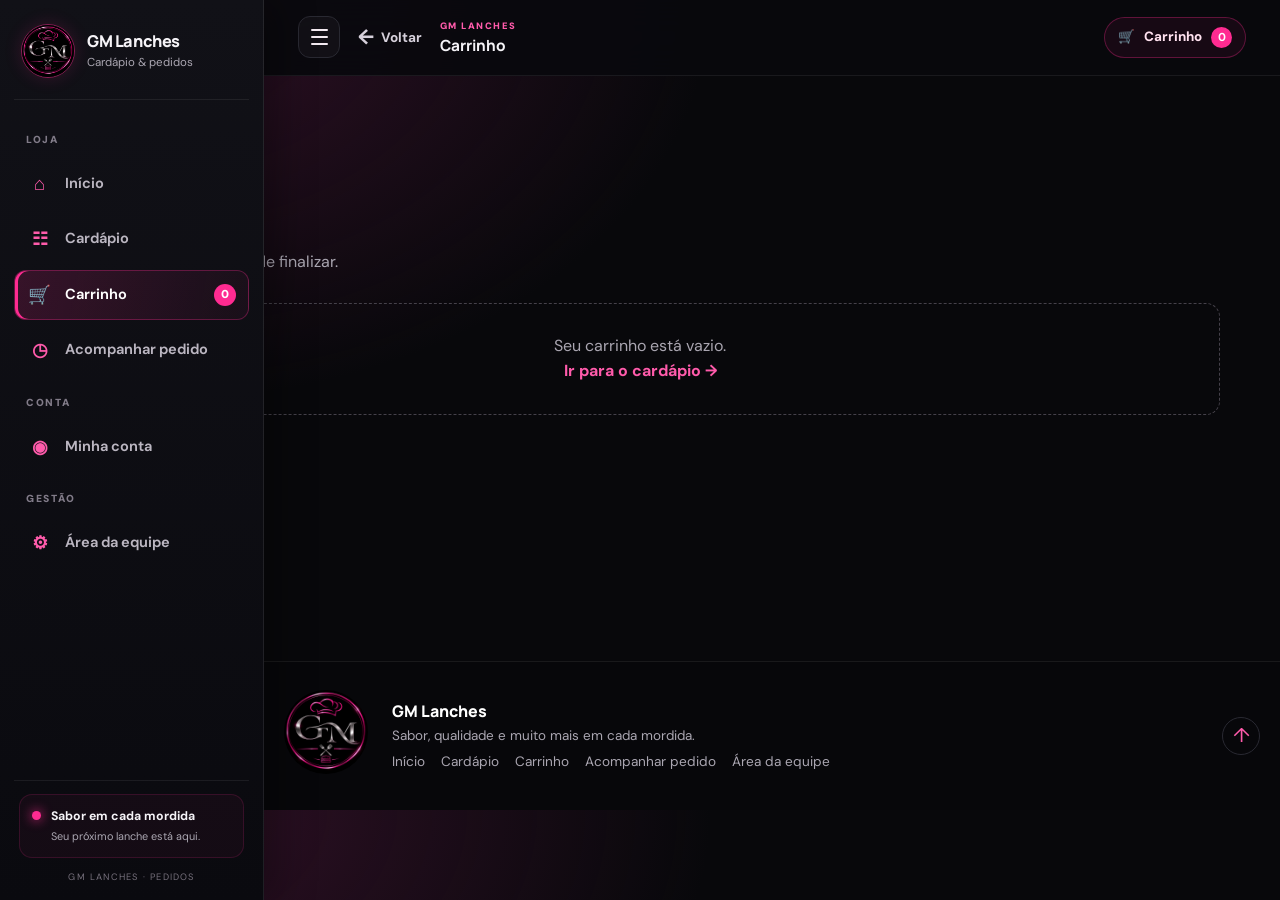
<file: carrinho.html>
<!doctype html>
<html lang="pt-BR"><head><meta charset="utf-8"><meta name="viewport" content="width=device-width, initial-scale=1"><meta name="theme-color" content="#08080b"><title>Carrinho | GM Lanches</title><link rel="icon" href="assets/logo-gm-lanches-oficial.jpg" type="image/jpeg"><link rel="stylesheet" href="css/style.css"><script defer src="js/layout.js"></script><script defer src="js/cart.js"></script></head>
<body id="top"><div id="site-header"></div><main class="container page-main"><div class="page-heading"><span class="eyebrow">SEU PEDIDO</span><h1>Carrinho</h1><p>Revise seus lanches antes de finalizar.</p></div><div id="cart-content" class="cart-layout"></div></main><div id="site-footer"></div></body></html>
</file>
<file: css/style.css>
@import url('https://fonts.googleapis.com/css2?family=DM+Sans:wght@400;500;600;700&family=Manrope:wght@400;500;600;700;800&display=swap');
:root{--bg:#08080b;--panel:#121218;--panel2:#191920;--line:#292932;--text:#f5f3f7;--muted:#aaa6b1;--pink:#ff2b91;--pink2:#ff5bab;--silver:#d7d7df;--good:#55d6a1;--danger:#ff6979;--radius:18px;--shadow:0 20px 60px #0008}*{box-sizing:border-box}html{scroll-behavior:smooth}body{margin:0;background:radial-gradient(ellipse at 12% 0%,#301026 0,transparent 35%),var(--bg);color:var(--text);font-family:'DM Sans',sans-serif;line-height:1.55}a{color:inherit;text-decoration:none}button,input,select,textarea{font:inherit}button{cursor:pointer}.container{width:min(1160px,calc(100% - 40px));margin-inline:auto}.site-header{position:sticky;top:0;z-index:50;background:#08080bea;backdrop-filter:blur(18px);border-bottom:1px solid #ffffff12}.header-inner{height:88px;display:flex;align-items:center;justify-content:space-between;gap:24px}.brand img{display:block;width:82px;height:82px;object-fit:contain;border-radius:50%}.main-nav{display:flex;align-items:center;gap:24px}.main-nav a{color:var(--muted);font-weight:600;font-size:.94rem;transition:.2s}.main-nav a:hover,.main-nav a[aria-current=page]{color:var(--pink2)}.nav-actions{display:flex;align-items:center;gap:12px}.menu-toggle{display:none;background:var(--panel2);border:1px solid var(--line);color:white;border-radius:12px;width:46px;height:42px;font-size:1.3rem}.cart-link{display:inline-flex;gap:8px;align-items:center;padding:10px 14px;border-radius:999px;border:1px solid #ff2b9160;color:#ffd6e9;font-size:.9rem;font-weight:700}.cart-count{display:inline-grid;place-items:center;min-width:22px;height:22px;padding:0 5px;border-radius:20px;background:var(--pink);color:white;font-size:.75rem}.hero{min-height:570px;display:grid;grid-template-columns:1.05fr .95fr;align-items:center;gap:40px;padding-block:64px 84px}.eyebrow{display:inline-block;color:var(--pink2);font-weight:800;letter-spacing:.16em;font-size:.72rem}.hero h1{font:800 clamp(2.5rem,5vw,4.6rem)/1.07 'Manrope',sans-serif;letter-spacing:-.055em;max-width:650px;margin:18px 0}.hero p{color:var(--muted);font-size:1.08rem;max-width:590px}.hero-actions{display:flex;flex-wrap:wrap;gap:12px;margin-top:28px}.btn{border:1px solid transparent;border-radius:12px;padding:13px 19px;display:inline-flex;justify-content:center;align-items:center;gap:10px;font-weight:800;transition:transform .18s,background .18s,border-color .18s}.btn:hover{transform:translateY(-2px)}.btn-primary{background:linear-gradient(135deg,var(--pink),#c41469);color:#fff;box-shadow:0 8px 28px #ff2b9130}.btn-ghost{border-color:#ffffff28;background:#ffffff08;color:var(--text)}.btn-small{padding:8px 12px;font-size:.84rem}.btn-wide{width:100%}.hero-art{position:relative;display:grid;place-items:center;min-height:390px}.hero-glow{position:absolute;width:80%;aspect-ratio:1;border-radius:50%;background:#fa218c2b;filter:blur(65px)}.hero-food{position:relative;width:min(100%,510px);filter:drop-shadow(0 32px 32px #0009);animation:float 5s ease-in-out infinite}@keyframes float{50%{transform:translateY(-10px)}}.status-note{color:var(--muted);font-size:.88rem;margin-top:14px}.section-block{padding-block:32px 72px}.section-heading{display:flex;justify-content:space-between;align-items:end;gap:20px;margin-bottom:24px}.section-heading h2,.page-heading h1,.admin-toolbar h2{font-family:'Manrope',sans-serif;letter-spacing:-.04em;margin:6px 0 0}.section-heading h2{font-size:2rem}.text-link{color:var(--pink2);font-weight:700}.product-grid{display:grid;grid-template-columns:repeat(3,minmax(0,1fr));gap:18px}.product-card{overflow:hidden;border:1px solid var(--line);border-radius:var(--radius);background:linear-gradient(160deg,#17171f,#101015);box-shadow:0 10px 32px #0003}.product-visual{height:155px;display:grid;place-items:center;background:radial-gradient(circle at 50% 65%,#fa2b9125,transparent 65%),linear-gradient(135deg,#17121b,#101015)}.product-visual img{width:145px;height:135px;object-fit:contain}.product-info{padding:19px}.product-info h3{margin:0 0 5px;font:800 1.18rem 'Manrope',sans-serif}.product-info p{color:var(--muted);font-size:.88rem;min-height:58px;margin:0 0 12px}.product-bottom{display:flex;justify-content:space-between;align-items:center;gap:10px}.price{font-weight:800;color:#fff;font-size:1.1rem}.price strong{color:var(--pink2)}.ingredients{color:#c1bdc7;font-size:.83rem;margin:8px 0 15px}.product-options{border-top:1px solid var(--line);padding-top:12px;margin-top:12px}.product-options summary{cursor:pointer;color:#ffd3e7;font-weight:700;font-size:.9rem}.ingredient-list{display:grid;grid-template-columns:1fr 1fr;gap:6px;margin-top:10px}.checkline{font-size:.8rem;color:var(--muted);display:flex;align-items:center;gap:7px}.checkline input{accent-color:var(--pink)}.product-card .btn{padding:10px 13px;font-size:.85rem}.feature-strip{display:grid;grid-template-columns:repeat(3,1fr);gap:16px;padding-block:0 88px}.feature-strip>div{padding:24px;border:1px solid var(--line);border-radius:var(--radius);background:#111117}.feature-icon{color:var(--pink2);font-weight:900;letter-spacing:.1em}.feature-strip h3{margin:12px 0 4px;font:700 1.1rem 'Manrope'}.feature-strip p{margin:0;color:var(--muted);font-size:.9rem}.page-main{padding-block:56px 90px;min-height:65vh}.page-heading{margin-bottom:28px}.page-heading h1{font-size:clamp(2.2rem,4vw,3.4rem)}.page-heading p{color:var(--muted);margin:8px 0 0}.menu-grid{margin-top:22px}.narrow-page{max-width:700px}.form-card{padding:26px;border:1px solid var(--line);border-radius:var(--radius);background:linear-gradient(145deg,#17171f,#101015);box-shadow:var(--shadow)}.form-card h2{font:800 1.2rem 'Manrope';margin:0 0 18px}.form-card label{display:grid;gap:7px;margin-bottom:16px;color:#e5e1e9;font-size:.9rem;font-weight:600}.form-card input,.form-card select,.form-card textarea{width:100%;border:1px solid #373742;background:#0b0b10;color:white;border-radius:10px;padding:12px 13px;outline:none}.form-card input:focus,.form-card select:focus,.form-card textarea:focus{border-color:var(--pink);box-shadow:0 0 0 3px #ff2b9120}.form-help{color:var(--muted);font-size:.82rem}.radio-row{display:flex;flex-wrap:wrap;gap:10px;margin-bottom:20px}.radio-card{display:flex!important;flex:1;min-width:145px;gap:9px!important;align-items:center;border:1px solid var(--line);border-radius:12px;padding:12px;background:#ffffff05;cursor:pointer}.radio-card input{width:auto;accent-color:var(--pink)}.radio-card span{display:grid;gap:2px}.radio-card small{color:var(--muted);font-weight:400}.checkout-grid{display:grid;grid-template-columns:1.4fr .8fr;gap:26px}.order-summary{background:#0b0b10;border:1px solid var(--line);border-radius:14px;padding:18px;height:max-content;position:sticky;top:110px}.summary-row{display:flex;justify-content:space-between;gap:12px;color:var(--muted);padding:7px 0;font-size:.9rem}.summary-total{border-top:1px solid var(--line);margin-top:10px;padding-top:14px;color:#fff;font-weight:800;font-size:1.1rem}.notice{padding:14px 16px;border:1px solid #ffb84b55;background:#ffb84b12;color:#ffe0a8;border-radius:12px;margin-bottom:18px}.success-panel{padding:24px;border:1px solid #55d6a155;background:#55d6a110;border-radius:16px;margin-top:22px}.success-panel h2{color:var(--good)}.cart-layout{display:grid;grid-template-columns:1fr 320px;gap:22px;align-items:start}.cart-list{display:grid;gap:12px}.cart-item{display:grid;grid-template-columns:1fr auto;gap:12px;align-items:center;padding:18px;border:1px solid var(--line);border-radius:14px;background:var(--panel)}.cart-item h3{margin:0}.cart-item p{margin:4px 0;color:var(--muted);font-size:.85rem}.cart-controls{display:flex;align-items:center;gap:8px}.qty-btn{border:1px solid var(--line);border-radius:8px;background:#ffffff08;color:white;width:30px;height:30px}.cart-total-card{padding:22px;background:var(--panel);border:1px solid var(--line);border-radius:16px}.empty-state{padding:30px;text-align:center;border:1px dashed #45414a;border-radius:14px;color:var(--muted);grid-column:1/-1}.track-result{margin-top:20px}.status-pill{display:inline-flex;border-radius:999px;padding:6px 11px;background:#ff2b9124;color:#ffc6df;font-size:.8rem;font-weight:800}.track-card{padding:22px;border:1px solid var(--line);border-radius:16px;background:var(--panel)}.track-card li{color:var(--muted);margin:7px 0}.account-grid{display:grid;grid-template-columns:1fr 1fr;gap:18px}.site-footer{border-top:1px solid #ffffff12;background:#07070a;padding:36px 0}.footer-inner{display:flex;align-items:center;justify-content:space-between;gap:24px}.footer-brand img{width:84px;height:84px;object-fit:contain;border-radius:50%}.footer-copy{color:var(--muted);font-size:.84rem;max-width:430px}.footer-links{display:flex;flex-wrap:wrap;gap:14px;color:var(--muted);font-size:.85rem}.admin-main{max-width:1200px}.admin-toolbar{display:flex;justify-content:space-between;align-items:center;margin:28px 0 18px}.admin-tabs{display:flex;flex-wrap:wrap;gap:8px;border-bottom:1px solid var(--line);margin-bottom:20px}.tab-button{border:0;background:none;color:var(--muted);padding:12px 15px;border-bottom:2px solid transparent;font-weight:700}.tab-button.active{color:var(--pink2);border-color:var(--pink)}.admin-tab{display:none}.admin-tab.active{display:block}.admin-orders,.admin-list{display:grid;gap:14px}.admin-order,.admin-row{padding:18px;border:1px solid var(--line);background:var(--panel);border-radius:14px}.admin-order-head{display:flex;justify-content:space-between;gap:15px;flex-wrap:wrap}.admin-order h3{margin:0 0 6px}.admin-order p{margin:4px 0;color:var(--muted);font-size:.88rem}.admin-order-actions{display:flex;flex-wrap:wrap;gap:9px;align-items:end;margin-top:14px}.admin-order-actions label{display:grid;gap:5px;color:var(--muted);font-size:.8rem}.admin-order-actions select,.admin-order-actions input{background:#08080c;color:white;border:1px solid var(--line);border-radius:9px;padding:9px}.admin-two-col{display:grid;grid-template-columns:1fr 1fr;gap:18px}.neighborhood-row{display:flex;justify-content:space-between;padding:10px 0;border-bottom:1px solid var(--line);color:var(--muted)}.report-grid{display:grid;grid-template-columns:repeat(3,1fr);gap:14px}.report-card{padding:20px;border:1px solid var(--line);border-radius:14px;background:var(--panel)}.report-card strong{display:block;font:800 1.7rem 'Manrope';color:var(--pink2)}.report-card span{color:var(--muted);font-size:.85rem}.muted{color:var(--muted)}[hidden]{display:none!important}
@media(max-width:900px){.hero{grid-template-columns:1fr;gap:10px;padding-top:55px}.hero-art{min-height:300px}.hero-food{max-width:390px}.product-grid{grid-template-columns:repeat(2,minmax(0,1fr))}.checkout-grid,.cart-layout{grid-template-columns:1fr}.order-summary{position:static}.main-nav{gap:14px}.main-nav a{font-size:.86rem}}
@media(max-width:680px){.container{width:min(100% - 28px,560px)}.header-inner{height:74px}.brand img{width:68px;height:68px}.menu-toggle{display:block}.nav-actions{margin-left:auto}.main-nav{display:none;position:absolute;left:14px;right:14px;top:68px;flex-direction:column;align-items:stretch;gap:0;padding:8px;border:1px solid var(--line);border-radius:15px;background:#111117;box-shadow:var(--shadow)}.main-nav.open{display:flex}.main-nav a{padding:13px 14px;border-radius:9px;font-size:.95rem}.main-nav a:hover{background:#ff2b9115}.cart-link{padding:8px 10px;font-size:.82rem}.hero{min-height:auto;padding-block:46px 42px}.hero h1{font-size:2.55rem}.hero p{font-size:1rem}.hero-art{min-height:230px}.hero-food{max-width:300px}.section-heading{align-items:start;flex-direction:column}.section-block{padding-bottom:52px}.product-grid{grid-template-columns:1fr}.product-visual{height:145px}.feature-strip{grid-template-columns:1fr;padding-bottom:56px}.page-main{padding-block:40px 60px}.form-card{padding:19px}.checkout-grid{padding:18px}.account-grid,.admin-two-col{grid-template-columns:1fr}.footer-inner{align-items:flex-start;flex-direction:column}.footer-brand img{width:72px;height:72px}.footer-links{gap:12px}.report-grid{grid-template-columns:1fr}.cart-item{grid-template-columns:1fr}.cart-controls{justify-content:flex-start}.admin-toolbar{align-items:flex-start}.admin-tabs{overflow:auto;flex-wrap:nowrap}.tab-button{white-space:nowrap}.ingredient-list{grid-template-columns:1fr 1fr}}

.hours-grid{display:grid;grid-template-columns:repeat(2,minmax(0,1fr));gap:10px;margin-bottom:18px}.hour-row{display:grid;grid-template-columns:1fr 1fr 1fr;gap:8px;align-items:center;padding:10px;border:1px solid var(--line);border-radius:10px;background:#0b0b10}.hour-row strong{font-size:.85rem}.hour-row label{margin:0;font-size:.75rem}.hour-row input[type=time]{padding:7px 5px;font-size:.78rem}.hour-row input[type=checkbox]{width:auto}.report-period{display:flex;align-items:center;gap:8px;color:var(--muted);font-size:.85rem}.report-period select{background:var(--panel2);border:1px solid var(--line);color:white;padding:9px;border-radius:9px}
@media(max-width:680px){.hours-grid{grid-template-columns:1fr}.hour-row{grid-template-columns:1fr 1fr 1fr}.report-period{width:100%;justify-content:space-between}}

/* =========================================================
   Layout lateral retrátil — desktop, tablet e celular
   ========================================================= */
:root{--sidebar-width:264px;--sidebar-collapsed-width:82px;--topbar-height:76px}
body{min-width:320px}
body.sidebar-collapsed{--sidebar-width:var(--sidebar-collapsed-width)}
#site-header{position:sticky;top:0;z-index:150;margin-left:var(--sidebar-width);height:var(--topbar-height);transition:margin-left .22s ease}
.app-sidebar{position:fixed;inset:0 auto 0 0;z-index:170;width:var(--sidebar-width);display:flex;flex-direction:column;padding:18px 14px 14px;background:linear-gradient(180deg,#111117 0%,#0a0a0f 100%);border-right:1px solid #ffffff16;box-shadow:12px 0 38px #0005;transition:width .22s ease,transform .22s ease;overflow:hidden}
.sidebar-brand{display:flex;align-items:center;gap:12px;padding:4px 7px 20px;border-bottom:1px solid #ffffff12;min-height:82px}
.sidebar-logo{display:grid;place-items:center;flex:0 0 54px;width:54px;height:54px;border-radius:50%;overflow:hidden;border:1px solid #ff2b9180;box-shadow:0 0 18px #ff2b9126}
.sidebar-logo img{width:100%;height:100%;object-fit:cover}
.sidebar-brand-copy{display:grid;min-width:0;gap:2px;white-space:nowrap}
.sidebar-brand-copy strong{font:800 1.02rem 'Manrope',sans-serif;letter-spacing:-.025em}
.sidebar-brand-copy span{font-size:.72rem;color:var(--muted)}
.sidebar-close{display:none;margin-left:auto;border:0;background:transparent;color:#fff;font-size:1.8rem;line-height:1}
.sidebar-scroll{overflow-y:auto;overflow-x:hidden;flex:1;padding:18px 0}
.sidebar-nav{display:grid;gap:5px}
.sidebar-group-label{font-size:.64rem;letter-spacing:.16em;font-weight:900;color:#817b88;padding:14px 12px 6px;white-space:nowrap}
.sidebar-link{display:flex;align-items:center;gap:13px;min-height:47px;padding:10px 12px;border:1px solid transparent;border-radius:12px;color:#bbb6c1;font-weight:650;font-size:.91rem;white-space:nowrap;transition:background .18s,border-color .18s,color .18s}
.sidebar-link:hover{background:#ffffff0a;color:#fff}
.sidebar-link[aria-current=page]{color:#fff;background:linear-gradient(100deg,#ff2b912b,#ff2b910b);border-color:#ff2b914d;box-shadow:inset 3px 0 0 var(--pink)}
.sidebar-icon{display:inline-grid;place-items:center;flex:0 0 25px;width:25px;font-size:1.15rem;color:var(--pink2)}
.sidebar-link-text{overflow:hidden;text-overflow:ellipsis}
.sidebar-count{margin-left:auto;display:inline-grid;place-items:center;min-width:22px;height:22px;padding:0 6px;border-radius:20px;background:var(--pink);color:white;font-size:.72rem;font-weight:900}
.sidebar-bottom{padding:13px 5px 2px;border-top:1px solid #ffffff12}
.sidebar-promo{display:flex;align-items:flex-start;gap:10px;padding:12px;border:1px solid #ff2b9126;border-radius:13px;background:#ff2b910b}
.sidebar-promo>div{display:grid;gap:2px;min-width:0}
.sidebar-promo strong{font-size:.77rem;white-space:nowrap}
.sidebar-promo small{font-size:.68rem;color:var(--muted)}
.promo-dot{width:9px;height:9px;flex:0 0 9px;border-radius:50%;background:var(--pink);box-shadow:0 0 12px var(--pink);margin-top:4px}
.sidebar-version{display:block;color:#77717d;font-size:.58rem;letter-spacing:.13em;text-align:center;margin-top:12px}
.site-topbar{height:var(--topbar-height);display:flex;align-items:center;justify-content:space-between;gap:16px;padding:0 clamp(16px,3vw,34px);background:#09090dec;backdrop-filter:blur(18px);border-bottom:1px solid #ffffff12}
.topbar-left,.topbar-actions{display:flex;align-items:center;gap:14px;min-width:0}
.sidebar-toggle{width:42px;height:42px;display:grid;place-content:center;gap:5px;border:1px solid var(--line);border-radius:12px;background:#ffffff08;color:white}
.sidebar-toggle span{display:block;width:17px;height:2px;border-radius:2px;background:#f3eaf1}
.back-button{display:inline-flex;align-items:center;gap:7px;border:0;background:transparent;color:#d6d0db;font-size:.85rem;font-weight:750;white-space:nowrap;padding:9px 4px}
.back-button:hover{color:var(--pink2)}
.back-button span:first-child{font-size:1.3rem}
.topbar-page{display:grid;gap:1px;min-width:0}
.topbar-kicker{font-size:.58rem;letter-spacing:.16em;color:var(--pink2);font-weight:900}
.topbar-page strong{font:750 .96rem 'Manrope',sans-serif;white-space:nowrap;overflow:hidden;text-overflow:ellipsis}
.topbar-cart{display:inline-flex;align-items:center;gap:9px;padding:9px 13px;border:1px solid #ff2b9150;border-radius:999px;background:#ff2b9110;color:#ffe1ef;font-size:.84rem;font-weight:800;white-space:nowrap}
.topbar-cart .cart-count{display:inline-grid;place-items:center;min-width:21px;height:21px;padding:0 5px;border-radius:50%;background:var(--pink);color:#fff;font-size:.72rem}
.topbar-mobile-brand{display:none}
.sidebar-overlay{display:none;position:fixed;inset:0;z-index:160;background:#000a;backdrop-filter:blur(2px)}
main{margin-left:var(--sidebar-width);transition:margin-left .22s ease}
#site-footer{margin-left:var(--sidebar-width);transition:margin-left .22s ease}
.site-footer{padding-block:28px}
.footer-inner{align-items:center}
.footer-main{display:grid;gap:4px;flex:1}
.footer-main>strong{font:800 1rem 'Manrope';color:#fff}
.footer-copy{margin:0}
.footer-links{gap:9px 16px}
.footer-to-top{display:grid;place-items:center;width:38px;height:38px;border:1px solid var(--line);border-radius:50%;color:var(--pink2);font-size:1.25rem}
.sidebar-collapsed .app-sidebar{width:var(--sidebar-collapsed-width);padding-inline:10px}
.sidebar-collapsed .sidebar-brand{justify-content:center;padding-inline:0}
.sidebar-collapsed .sidebar-brand-copy,.sidebar-collapsed .sidebar-group-label,.sidebar-collapsed .sidebar-link-text,.sidebar-collapsed .sidebar-promo,.sidebar-collapsed .sidebar-version{display:none}
.sidebar-collapsed .sidebar-link{justify-content:center;padding-inline:8px}
.sidebar-collapsed .sidebar-icon{flex-basis:auto;width:auto;font-size:1.3rem}
.sidebar-collapsed .sidebar-count{position:absolute;transform:translate(15px,-13px);min-width:17px;height:17px;font-size:.62rem}
.sidebar-collapsed .sidebar-bottom{padding-inline:0}

/* Cardápio com fotos realistas, filtros e busca */
.menu-toolbar{display:grid;grid-template-columns:minmax(220px,1fr) auto;align-items:center;gap:14px;margin:8px 0 20px}
.menu-search{position:relative}
.menu-search input{width:100%;min-height:48px;padding:12px 15px 12px 43px;border:1px solid var(--line);border-radius:13px;background:#111117;color:#fff;outline:none}
.menu-search input:focus{border-color:var(--pink);box-shadow:0 0 0 3px #ff2b9120}
.menu-search:before{content:'⌕';position:absolute;left:15px;top:6px;color:var(--pink2);font-size:1.55rem}
.menu-filters{display:flex;gap:7px;flex-wrap:wrap;justify-content:flex-end}
.filter-chip{padding:9px 13px;border:1px solid var(--line);border-radius:999px;background:#ffffff06;color:#c9c3cd;font-size:.79rem;font-weight:800}
.filter-chip[aria-pressed=true]{border-color:#ff2b9180;background:#ff2b911a;color:#ffd4e8}
.product-grid.menu-grid{grid-template-columns:repeat(3,minmax(0,1fr));align-items:stretch}
.product-visual{height:auto;aspect-ratio:16/10;overflow:hidden;background:#100d12}
.product-visual img{width:100%;height:100%;object-fit:cover;display:block;transition:transform .4s ease}
.product-card:hover .product-visual img{transform:scale(1.045)}
.product-tag{display:inline-flex;width:max-content;padding:4px 8px;border-radius:999px;background:#ff2b9118;color:#ffb5d6;font-size:.66rem;font-weight:900;letter-spacing:.06em;text-transform:uppercase;margin-bottom:8px}
.product-info p{min-height:72px}
.product-bottom{margin-top:12px}
.product-bottom .muted{font-size:.78rem}
.product-options{margin-top:14px}
.recommendation-card{display:grid;grid-template-columns:minmax(0,1fr) minmax(250px,.86fr);gap:24px;align-items:center;padding:20px;border:1px solid #ff2b9150;border-radius:22px;background:linear-gradient(115deg,#1b101a,#111117 58%,#1d0d17);overflow:hidden;margin:12px auto 46px}
.recommendation-copy{padding:10px 12px}
.recommendation-copy h2{font:850 clamp(1.5rem,3vw,2.35rem)/1.1 'Manrope';letter-spacing:-.045em;margin:8px 0}
.recommendation-copy p{color:var(--muted);max-width:530px}
.recommendation-image{width:100%;aspect-ratio:16/10;object-fit:cover;border-radius:16px;box-shadow:0 22px 50px #0008}
.recommendation-meta{display:flex;flex-wrap:wrap;gap:10px 18px;color:#d3cbd5;font-size:.8rem;margin:14px 0}
.recommendation-meta span:before{content:'✓';color:var(--pink2);font-weight:900;margin-right:7px}
.product-empty{grid-column:1/-1;padding:30px;text-align:center;border:1px dashed #45414a;border-radius:14px;color:var(--muted)}

@media(max-width:1100px){.product-grid.menu-grid{grid-template-columns:repeat(2,minmax(0,1fr))}.menu-toolbar{grid-template-columns:1fr}.menu-filters{justify-content:flex-start}}
@media(max-width:820px){
  :root{--sidebar-width:0px}
  #site-header{margin-left:0}
  main,#site-footer{margin-left:0}
  .app-sidebar{width:min(86vw,310px);transform:translateX(-105%);padding:16px 14px 13px}
  body.mobile-sidebar-open .app-sidebar{transform:translateX(0)}
  body.mobile-sidebar-open .sidebar-overlay{display:block}
  .sidebar-close{display:block}
  .sidebar-brand-copy,.sidebar-group-label,.sidebar-link-text,.sidebar-promo,.sidebar-version{display:revert}
  .sidebar-brand{justify-content:flex-start;padding-inline:7px}
  .sidebar-link{justify-content:flex-start;padding-inline:12px}
  .sidebar-icon{flex-basis:25px;width:25px}
  .sidebar-count{position:static;transform:none;min-width:22px;height:22px;font-size:.72rem}
  .sidebar-bottom{padding-inline:5px}
  body.sidebar-collapsed{--sidebar-width:0px}
  body.sidebar-collapsed .app-sidebar{width:min(86vw,310px)}
  .topbar-mobile-brand{display:grid;place-items:center;width:43px;height:43px;overflow:hidden;border-radius:50%;border:1px solid #ff2b9170}
  .topbar-mobile-brand img{width:100%;height:100%;object-fit:cover}
  .topbar-left{gap:10px}
  .topbar-page{margin-left:2px}
  .topbar-cart-label{display:none}
  .product-grid.menu-grid{grid-template-columns:repeat(2,minmax(0,1fr))}
  .recommendation-card{grid-template-columns:1fr;gap:14px}
  .recommendation-image{max-height:280px}
}
@media(max-width:560px){
  .site-topbar{padding-inline:12px;gap:8px}
  .topbar-left{gap:8px}
  .sidebar-toggle{width:39px;height:39px;flex:0 0 39px}
  .topbar-mobile-brand{width:38px;height:38px;flex:0 0 38px}
  .back-button{padding-inline:0;font-size:.75rem;gap:3px}
  .back-button span:last-child{display:none}
  .topbar-kicker{font-size:.5rem}
  .topbar-page strong{font-size:.8rem;max-width:124px}
  .topbar-cart{padding:8px 9px;gap:5px;font-size:.75rem}
  .product-grid.menu-grid{grid-template-columns:1fr}
  .product-visual{aspect-ratio:16/9}
  .product-info p{min-height:0}
  .menu-filters{display:grid;grid-template-columns:repeat(3,minmax(0,1fr));width:100%}
  .filter-chip{padding:9px 7px;font-size:.72rem}
  .footer-inner{display:grid;grid-template-columns:auto 1fr;gap:14px}
  .footer-to-top{grid-column:1/-1;justify-self:end}
  .footer-links{gap:8px 12px}
}
@media(max-width:360px){.topbar-page{display:none}.topbar-actions{margin-left:auto}.hero h1{font-size:2.2rem}}

.cart-item-main{display:flex;align-items:center;gap:15px;min-width:0}.cart-item-photo{width:104px;height:92px;flex:0 0 104px;object-fit:cover;border-radius:12px;border:1px solid #ffffff18}.cart-item-main>div{min-width:0}.recommendation-actions{display:flex;align-items:center;flex-wrap:wrap;gap:16px;margin-top:16px}.recommendation-price{font:850 1.35rem 'Manrope';color:#fff}.hero-food{width:min(100%,560px);max-height:460px;object-fit:contain;border-radius:18px;mix-blend-mode:screen}.
@media(max-width:560px){.cart-item-photo{width:82px;height:80px;flex-basis:82px}.cart-item-main{align-items:flex-start}.recommendation-actions{gap:12px}}
@media(max-width:820px){
  .sidebar-collapsed .sidebar-brand-copy{display:grid!important}
  .sidebar-collapsed .sidebar-group-label{display:block!important}
  .sidebar-collapsed .sidebar-link-text{display:inline!important}
  .sidebar-collapsed .sidebar-promo{display:flex!important}
  .sidebar-collapsed .sidebar-version{display:block!important}
  .sidebar-collapsed .sidebar-link{justify-content:flex-start!important}
  .sidebar-collapsed .sidebar-count{position:static!important;transform:none!important;min-width:22px!important;height:22px!important;font-size:.72rem!important}
}

/* =========================================================
   PAINEL ADMINISTRATIVO GM LANCHES — navegação fixa e áreas
   ========================================================= */
.admin-main{max-width:1320px;padding-top:34px}
.admin-page-heading{display:flex;justify-content:space-between;align-items:end;gap:20px;margin-bottom:24px}
.admin-page-heading h1{font:850 clamp(2rem,4vw,3rem)/1.08 'Manrope',sans-serif;letter-spacing:-.05em;margin:8px 0 7px}
.admin-page-heading p{margin:0;color:var(--muted)}
.admin-site-link{display:inline-flex;align-items:center;justify-content:center;white-space:nowrap;border:1px solid #ff2b9150;border-radius:12px;padding:10px 14px;color:#ffd5e8;background:#ff2b9110;font-size:.86rem;font-weight:800}
.admin-message{position:sticky;top:calc(var(--topbar-height,76px) + 10px);z-index:80;box-shadow:0 12px 32px #0008}
.admin-login-card{max-width:460px;margin:42px auto 25px;padding:30px}
.admin-login-card h2{font:850 1.65rem 'Manrope';margin:4px 0 6px}
.admin-login-card>p{margin:0 0 22px;font-size:.9rem}
.admin-login-mark{display:grid;place-items:center;width:58px;height:58px;margin-bottom:18px;border-radius:17px;border:1px solid #ff2b9170;background:radial-gradient(circle,#ff2b9135,#ff2b9108);color:#ffc1dc;font:900 1.28rem 'Manrope';box-shadow:0 0 28px #ff2b9115}
.admin-app{display:grid;gap:13px;margin-top:8px}
.admin-app-topbar{position:sticky;top:var(--topbar-height,76px);z-index:90;display:flex;align-items:center;justify-content:space-between;gap:15px;padding:13px 17px;border:1px solid #ffffff16;border-radius:16px;background:#111117ed;backdrop-filter:blur(16px);box-shadow:0 12px 28px #0004}
.admin-app-identity,.admin-app-actions{display:flex;align-items:center;gap:11px}
.admin-app-identity>div{display:grid;gap:1px}
.admin-app-identity strong{font:800 .95rem 'Manrope'}
.admin-app-identity small{font-size:.72rem;color:var(--muted)}
.admin-online-dot,.admin-nav-foot-dot{width:9px;height:9px;border-radius:50%;background:var(--good);box-shadow:0 0 12px #55d6a180;flex:0 0 9px}
.admin-access-label{color:#a8eacb;font-size:.73rem;font-weight:800}
.admin-app-layout{display:grid;grid-template-columns:218px minmax(0,1fr);gap:17px;align-items:start}
.admin-nav{position:sticky;top:calc(var(--topbar-height,76px) + 73px);display:flex;flex-direction:column;gap:5px;padding:13px 10px;border:1px solid #ffffff15;border-radius:17px;background:linear-gradient(180deg,#14141b,#0e0e13);box-shadow:0 16px 36px #0003}
.admin-nav-caption{padding:8px 10px 5px;color:#817b88;font-size:.62rem;font-weight:900;letter-spacing:.15em}
.admin-nav-spaced{margin-top:11px}
.admin-nav-item{display:flex;align-items:center;gap:11px;width:100%;min-height:43px;padding:10px 11px;border:1px solid transparent;border-radius:11px;background:transparent;color:#beb9c4;text-align:left;font-size:.86rem;font-weight:700;transition:background .18s,border-color .18s,color .18s}
.admin-nav-item>span{display:grid;place-items:center;width:21px;flex:0 0 21px;color:var(--pink2);font-size:1.1rem}
.admin-nav-item:hover{background:#ffffff0a;color:#fff}
.admin-nav-item.active{border-color:#ff2b914a;background:linear-gradient(100deg,#ff2b9125,#ff2b9109);color:#fff;box-shadow:inset 3px 0 0 var(--pink)}
.admin-nav-foot{display:flex;align-items:center;gap:9px;margin-top:18px;padding:13px 8px 5px;border-top:1px solid #ffffff12}
.admin-nav-foot>div{display:grid;gap:1px}
.admin-nav-foot strong{font-size:.76rem}
.admin-nav-foot small{font-size:.66rem;color:var(--muted)}
.admin-workspace{min-width:0;min-height:550px;padding:22px;border:1px solid #ffffff14;border-radius:18px;background:linear-gradient(155deg,#121218,#0d0d12 65%);box-shadow:0 18px 48px #0003}
.admin-view{display:none;min-width:0;animation:adminFade .18s ease}
.admin-view.active{display:block}
@keyframes adminFade{from{opacity:.6;transform:translateY(4px)}to{opacity:1;transform:translateY(0)}}
.admin-view-heading{margin-bottom:23px}
.admin-view-heading h2{font:850 clamp(1.5rem,3vw,2.1rem)/1.12 'Manrope';letter-spacing:-.04em;margin:6px 0}
.admin-view-heading p{margin:0;color:var(--muted);font-size:.9rem}
.admin-view-heading-row{display:flex;align-items:end;justify-content:space-between;gap:16px}
.admin-stat-grid{display:grid;grid-template-columns:repeat(3,minmax(0,1fr));gap:12px;margin-bottom:18px}
.admin-stat-card{position:relative;display:grid;grid-template-columns:auto 1fr;align-items:center;gap:12px;min-width:0;padding:17px;border:1px solid #ffffff13;border-radius:15px;background:linear-gradient(145deg,#1b1a22,#111117)}
.admin-stat-icon{display:grid;place-items:center;width:42px;height:42px;border:1px solid #ff2b913b;border-radius:13px;background:#ff2b9111;color:var(--pink2);font-size:1.2rem}
.admin-stat-card>div{display:grid;gap:0;min-width:0}
.admin-stat-card small{color:var(--muted);font-size:.72rem}
.admin-stat-card strong{font:850 1.6rem 'Manrope';color:#fff;line-height:1.3}
.admin-stat-note{grid-column:2;color:#8e8995;font-size:.66rem}
.admin-overview-grid{display:grid;grid-template-columns:1.35fr .75fr;gap:13px}
.admin-panel-card{min-width:0;padding:19px;border:1px solid #ffffff15;border-radius:15px;background:linear-gradient(145deg,#191820,#111117);box-shadow:0 10px 30px #0002}
.admin-card-heading{display:flex;align-items:start;justify-content:space-between;gap:12px;margin-bottom:13px}
.admin-card-heading h3,.admin-panel-card h3{font:800 1.08rem 'Manrope';margin:4px 0 0}
.admin-card-heading p,.admin-panel-card>p{color:var(--muted);font-size:.8rem;margin:7px 0 0}
.admin-shortcuts{display:grid;grid-template-columns:1fr 1fr;gap:9px}
.admin-shortcuts button{position:relative;display:grid;gap:4px;min-width:0;padding:13px 32px 13px 13px;text-align:left;border:1px solid #ffffff12;border-radius:12px;background:#ffffff05;color:var(--text)}
.admin-shortcuts button:hover{border-color:#ff2b9155;background:#ff2b910b}
.admin-shortcuts button>span{color:var(--pink2);font-size:1.1rem}
.admin-shortcuts strong{font-size:.82rem}
.admin-shortcuts small{color:var(--muted);font-size:.7rem;line-height:1.35}
.admin-shortcuts b{position:absolute;right:12px;top:50%;transform:translateY(-50%);color:var(--pink2);font-size:1.05rem}
.admin-tip-card{display:flex;flex-direction:column;align-items:flex-start;justify-content:center;min-height:200px;background:radial-gradient(circle at 95% 5%,#ff2b9122,transparent 55%),linear-gradient(145deg,#1a141c,#111117)}
.admin-tip-symbol{display:grid;place-items:center;width:48px;height:48px;margin-bottom:12px;border-radius:15px;border:1px solid #ff2b9150;background:#ff2b9114;color:#ffc3dd;font:900 1.1rem 'Manrope'}
.admin-tip-card h3{font-size:1.18rem}
.admin-tip-card p{color:var(--muted);font-size:.8rem;line-height:1.65}
.admin-orders{display:grid;gap:12px}
.admin-order{padding:17px;border:1px solid #ffffff15;border-radius:14px;background:#17171e}
.admin-order ul{padding-left:20px;color:#d7d2dc;font-size:.84rem}
.admin-order-head{align-items:start}
.admin-order-head h3{font:800 1rem 'Manrope'}
.admin-order-actions input,.admin-order-actions select{min-height:39px}
.admin-order-actions input{width:94px}
.admin-list{display:grid;gap:10px}
.admin-product-row{display:flex;align-items:center;justify-content:space-between;gap:18px;padding:15px;border:1px solid #ffffff14;border-radius:14px;background:#17171e}
.admin-product-identity{display:flex;align-items:center;gap:11px;min-width:0}
.admin-product-symbol{display:grid;place-items:center;width:43px;height:43px;flex:0 0 43px;border:1px solid #ff2b913b;border-radius:12px;background:#ff2b9110;font-size:1.25rem}
.admin-product-identity>div{display:grid;gap:3px;min-width:0}
.admin-product-identity strong{font-size:.9rem}
.admin-product-identity small{color:var(--muted);font-size:.72rem}
.admin-product-controls{display:flex;align-items:end;justify-content:flex-end;gap:9px;flex-wrap:wrap}
.admin-product-controls label,.admin-neighborhood-controls label,.admin-settings-form label,.admin-neighborhood-form label{display:grid;gap:5px;color:#c5c0cb;font-size:.73rem;font-weight:700}
.admin-product-controls input,.admin-product-controls select,.admin-neighborhood-controls input,.admin-neighborhood-controls select{min-height:39px;border:1px solid #393641;border-radius:9px;background:#09090e;color:#fff;padding:8px 10px}
.admin-product-controls input{width:105px}
.admin-product-controls select{min-width:135px}
.admin-neighborhood-stats{display:grid;grid-template-columns:repeat(3,minmax(0,1fr));gap:10px;margin-bottom:14px}
.admin-neighborhood-stats>div{display:grid;gap:3px;padding:12px 14px;border:1px solid #ffffff13;border-radius:12px;background:#ffffff05}
.admin-neighborhood-stats small{color:var(--muted);font-size:.71rem}
.admin-neighborhood-stats strong{font:850 1.4rem 'Manrope';color:#fff}
.admin-delivery-layout{display:grid;grid-template-columns:minmax(0,1.25fr) minmax(270px,.8fr);gap:13px;align-items:start}
.admin-neighborhood-panel{padding:17px}
.admin-card-heading-wrap{align-items:end;flex-wrap:wrap}
.admin-neighborhood-filters{display:flex;align-items:center;gap:8px;flex-wrap:wrap}
.admin-search-label{display:flex;align-items:center;gap:7px;min-width:150px;height:39px;padding:0 10px;border:1px solid #393641;border-radius:10px;background:#09090e;color:var(--pink2)}
.admin-search-label span{font-size:1.15rem}
.admin-search-label input{width:100%;min-width:0;border:0!important;outline:none!important;background:transparent!important;color:#fff;padding:7px 0!important;box-shadow:none!important;font-size:.78rem}
.admin-neighborhood-filters>select{height:39px;padding:0 9px;border:1px solid #393641;border-radius:10px;background:#09090e;color:#fff;font-size:.77rem}
.admin-neighborhood-list{display:grid;gap:8px;max-height:740px;overflow-y:auto;padding-right:4px}
.admin-neighborhood-row{display:grid;grid-template-columns:minmax(125px,1fr) auto;gap:10px;align-items:center;padding:11px 12px;border:1px solid #ffffff10;border-radius:12px;background:#0e0e14}
.admin-neighborhood-name{display:grid;gap:5px;min-width:0}
.admin-neighborhood-name>strong{font-size:.83rem;line-height:1.3;overflow-wrap:anywhere}
.admin-state-pill{width:max-content;max-width:100%;padding:3px 7px;border-radius:999px;font-size:.62rem;font-weight:800}
.admin-state-pill.active{background:#55d6a11b;color:#8ae4ba}
.admin-state-pill.inactive{background:#ffffff10;color:#b9b4bf}
.admin-neighborhood-controls{display:flex;align-items:end;gap:7px;flex-wrap:wrap;justify-content:flex-end}
.admin-neighborhood-controls input{width:100px}
.admin-neighborhood-controls select{width:112px}
.admin-neighborhood-controls .btn{min-height:39px}
.admin-delivery-side{display:grid;gap:12px}
.admin-neighborhood-form{display:grid;gap:0;margin-top:14px}
.admin-neighborhood-form input:not([type=checkbox]),.admin-settings-form input,.admin-settings-form select{min-height:42px;border:1px solid #393641;border-radius:10px;background:#09090e;color:#fff;padding:10px 11px}
.admin-inline-check{display:flex!important;align-items:center;gap:8px!important;margin:0 0 15px!important;font-weight:500!important}
.admin-inline-check input{accent-color:var(--pink);width:16px;height:16px}
.admin-reference-card{padding:17px}
.admin-reference-card>p{margin:6px 0 12px}
.admin-reference-count{display:grid;place-items:center;min-width:29px;height:29px;padding:0 7px;border-radius:50%;background:#ff2b9120;color:#ffc0dc;font-size:.76rem;font-weight:900}
.reference-neighborhood-list{display:grid;gap:3px;max-height:270px;overflow-y:auto;margin:10px 0 12px;padding-right:3px}
.reference-neighborhood-row{display:flex;justify-content:space-between;align-items:center;gap:9px;padding:6px 8px;border-bottom:1px solid #ffffff10;color:#ded9e2;font-size:.76rem}
.reference-neighborhood-row button{display:grid;place-items:center;width:26px;height:26px;flex:0 0 26px;border:1px solid #ff2b9155;border-radius:8px;background:#ff2b9110;color:#ff9fca;font-size:1.1rem;line-height:1}
.reference-neighborhood-row button:hover{background:#ff2b9125}
.reference-empty{color:var(--good);font-size:.78rem}
.admin-safety-note{display:block;margin-top:9px;color:#99939f;font-size:.67rem;line-height:1.5}
.admin-settings-grid{display:grid;grid-template-columns:minmax(240px,.8fr) minmax(0,1.2fr);gap:13px;align-items:start}
.admin-settings-form{display:grid;gap:2px;margin-top:15px}
.admin-settings-form .btn{justify-self:start;margin-top:7px}
.admin-payment-report{margin-top:14px}
.report-grid{grid-template-columns:repeat(2,minmax(0,1fr))}
.report-card{border-color:#ffffff14;background:#17171e}
.report-card.report-wide{grid-column:1/-1}
.report-card h3{font:800 1rem 'Manrope';margin:0 0 10px}
.admin-workspace .hours-grid{grid-template-columns:1fr;max-height:530px;overflow:auto;padding-right:3px}
.admin-workspace .hour-row{grid-template-columns:80px minmax(82px,1fr) minmax(82px,1fr) auto;gap:9px}
.admin-workspace .hour-row label{font-size:.7rem}
.admin-workspace .hour-row input[type=time]{min-width:0;width:100%;padding:8px}
.admin-workspace .hour-row .hour-closed{display:flex;align-items:center;gap:5px;white-space:nowrap}
.admin-workspace .hour-row .hour-closed input{width:auto}
.admin-workspace [hidden]{display:none!important}

@media(max-width:1120px){
  .admin-app-layout{grid-template-columns:190px minmax(0,1fr);gap:12px}
  .admin-workspace{padding:17px}
  .admin-delivery-layout{grid-template-columns:1fr}
  .admin-delivery-side{grid-template-columns:1fr 1fr;align-items:start}
  .admin-reference-card{grid-column:span 1}
}
@media(max-width:820px){
  .admin-main{padding-top:25px}
  .admin-app-topbar{top:var(--topbar-height,76px)}
  .admin-app-layout{grid-template-columns:1fr}
  .admin-nav{top:calc(var(--topbar-height,76px) + 68px);z-index:85;display:flex;flex-direction:row;gap:5px;overflow-x:auto;padding:7px;border-radius:13px;scrollbar-width:thin}
  .admin-nav-caption,.admin-nav-foot{display:none}
  .admin-nav-item{width:auto;min-width:max-content;min-height:39px;padding:8px 11px;font-size:.77rem}
  .admin-nav-item.active{box-shadow:inset 0 -3px 0 var(--pink)}
  .admin-overview-grid{grid-template-columns:1fr}
  .admin-tip-card{min-height:unset}
  .admin-settings-grid{grid-template-columns:1fr}
}
@media(max-width:600px){
  .admin-page-heading{align-items:flex-start;flex-direction:column}
  .admin-page-heading h1{font-size:2rem}
  .admin-site-link{padding:8px 12px}
  .admin-app-topbar{padding:10px 12px}
  .admin-access-label{display:none}
  .admin-app-identity strong{font-size:.83rem}
  .admin-workspace{padding:13px;border-radius:14px}
  .admin-stat-grid{grid-template-columns:1fr 1fr}
  .admin-stat-card:last-child{grid-column:1/-1}
  .admin-stat-card{padding:12px;gap:8px}
  .admin-stat-icon{width:36px;height:36px}
  .admin-stat-card strong{font-size:1.35rem}
  .admin-shortcuts{grid-template-columns:1fr}
  .admin-view-heading-row{align-items:flex-start;flex-direction:column}
  .admin-neighborhood-stats{grid-template-columns:1fr 1fr}
  .admin-neighborhood-stats>div:last-child{grid-column:1/-1}
  .admin-delivery-side{grid-template-columns:1fr}
  .admin-neighborhood-row{grid-template-columns:1fr;align-items:start}
  .admin-neighborhood-controls{justify-content:flex-start}
  .admin-neighborhood-controls label{flex:1;min-width:105px}
  .admin-neighborhood-controls input,.admin-neighborhood-controls select{width:100%}
  .admin-product-row{align-items:flex-start;flex-direction:column}
  .admin-product-controls{width:100%;justify-content:flex-start}
  .admin-product-controls label{flex:1;min-width:115px}
  .admin-product-controls input,.admin-product-controls select{width:100%;min-width:0}
  .admin-workspace .hour-row{grid-template-columns:1fr 1fr;}
  .admin-workspace .hour-row strong{grid-column:1/-1}
  .admin-workspace .hour-row .hour-closed{align-self:center}
  .report-grid{grid-template-columns:1fr 1fr}
}
@media(max-width:380px){
  .admin-stat-grid,.report-grid{grid-template-columns:1fr}
  .admin-stat-card:last-child{grid-column:auto}
  .admin-neighborhood-filters{width:100%}
  .admin-search-label{flex:1}
}

/* ===== ÁREA DO CLIENTE: histórico e endereços ===== */
.account-page{max-width:1040px}
.account-intro{margin:4px 0 28px;padding:28px 30px;border:1px solid #ffffff14;border-radius:22px;background:radial-gradient(circle at 92% 10%,#ff2b9124,transparent 42%),linear-gradient(145deg,#19151d,#101015)}
.account-intro h1,.track-intro h1{margin:8px 0 7px;font:850 clamp(2rem,4vw,3rem)/1.1 'Manrope',sans-serif;letter-spacing:-.045em}
.account-intro p,.track-intro p{max-width:650px;margin:0;color:var(--muted)}
.account-message{margin:0 0 18px}
.account-auth-grid{display:grid;grid-template-columns:repeat(2,minmax(0,1fr));gap:16px;align-items:stretch}
.account-auth-card{display:flex;flex-direction:column;gap:2px}
.account-card-icon{display:grid;place-items:center;width:42px;height:42px;margin-bottom:8px;border:1px solid #ff2b9150;border-radius:13px;background:#ff2b9114;color:#ff83bb;font-size:1.35rem;font-weight:900}
.account-auth-card h2{margin:4px 0 0;font:800 1.3rem 'Manrope'}
.account-auth-card>p{margin:0 0 12px;font-size:.87rem}
.account-auth-card .btn{margin-top:auto}
.account-dashboard{display:grid;gap:17px}
.account-dashboard-head{display:flex;justify-content:space-between;align-items:center;gap:15px;padding:20px 22px;border:1px solid #ffffff14;border-radius:17px;background:#14141b}
.account-dashboard-head h2{margin:4px 0;font:800 1.45rem 'Manrope'}
.account-dashboard-head p{margin:0;color:var(--muted);font-size:.88rem}
.account-stats{display:grid;grid-template-columns:repeat(3,minmax(0,1fr));gap:10px}
.account-stats article{display:grid;gap:3px;padding:15px 17px;border:1px solid #ffffff14;border-radius:14px;background:#14141b}
.account-stats small{color:var(--muted);font-size:.76rem}
.account-stats strong{font:850 1.55rem 'Manrope';color:#fff}
.account-section{min-width:0;padding:19px;border:1px solid #ffffff15;border-radius:17px;background:linear-gradient(145deg,#17171f,#111116)}
.account-section-heading{display:flex;justify-content:space-between;align-items:end;gap:14px;margin-bottom:15px}
.account-section-heading h2{margin:4px 0;font:800 1.2rem 'Manrope'}
.account-section-heading p{margin:0;color:var(--muted);font-size:.83rem}
.account-outline-link,.track-account-link{color:#ff8fc0;font-size:.82rem;font-weight:800}
.account-order-tools{display:grid;grid-template-columns:minmax(0,1fr) 180px;gap:9px;margin-bottom:13px}
.account-search{display:flex;align-items:center;gap:8px;min-width:0;height:43px;padding:0 12px;border:1px solid #3b3742;border-radius:11px;background:#09090e;color:#ff82ba}
.account-search>span{font-size:1.2rem}
.account-search input{width:100%;min-width:0;border:0;background:transparent;color:#fff;outline:none}
.account-order-tools select,.account-inner-form input,.account-inner-form select{width:100%;min-height:43px;padding:10px 11px;border:1px solid #3b3742;border-radius:10px;background:#09090e;color:#fff}
.account-order-list{display:grid;gap:9px}
.account-order-card{padding:14px;border:1px solid #ffffff12;border-radius:13px;background:#0d0d13}
.account-order-top,.account-order-bottom,.account-order-meta{display:flex;justify-content:space-between;align-items:center;gap:10px}
.account-order-top>div{display:grid;gap:2px}
.account-order-number{font-weight:900;color:#fff}
.account-order-top small,.account-order-meta{color:var(--muted);font-size:.75rem}
.account-status{padding:5px 9px;border:1px solid #ff2b9140;border-radius:999px;background:#ff2b9112;color:#ffc3dd;font-size:.68rem;font-weight:800;white-space:nowrap}
.account-status.completed{border-color:#55d6a144;background:#55d6a114;color:#8ce7bc}
.account-status.cancelled{border-color:#ff69794d;background:#ff697912;color:#ff9eaa}
.account-order-meta{justify-content:flex-start;flex-wrap:wrap;margin:11px 0 9px}
.account-order-bottom{border-top:1px solid #ffffff10;padding-top:10px}
.account-order-bottom>strong{font:850 1.05rem 'Manrope'}
.account-order-bottom>div{display:flex;align-items:center;gap:10px}
.account-copy-button{border:0;background:none;color:#cfc8d3;font-size:.76rem;font-weight:800}
.account-copy-button:hover{color:#ff8fc0}
.account-empty{padding:26px 15px;text-align:center;border:1px dashed #46404c;border-radius:13px}
.account-empty p{margin:4px 0 13px;color:var(--muted);font-size:.84rem}
.account-lower-grid{display:grid;grid-template-columns:repeat(2,minmax(0,1fr));gap:13px;align-items:start}
.account-details-card{padding:0;overflow:hidden}
.account-details-card>summary{display:flex;justify-content:space-between;align-items:center;gap:12px;padding:17px 19px;cursor:pointer;list-style:none}
.account-details-card>summary::-webkit-details-marker{display:none}
.account-details-card>summary>span:first-child{display:grid;gap:3px}
.account-details-card>summary strong{font:800 1rem 'Manrope'}
.account-summary-plus{color:var(--pink2);font-size:1.35rem;transition:transform .2s}
.account-details-card[open] .account-summary-plus{transform:rotate(45deg)}
.account-inner-form{display:grid;gap:3px;padding:0 19px 18px}
.account-inner-form label{display:grid;gap:6px;margin-bottom:10px;color:#ded9e2;font-size:.79rem;font-weight:700}
.account-inner-form label.checkline{display:flex;align-items:center;gap:8px}
.account-inner-form .checkline input{width:17px;min-height:auto;accent-color:var(--pink)}
.account-address-line{display:grid;grid-template-columns:minmax(0,1fr) 100px;gap:9px}
.saved-address-list{display:grid;gap:7px;padding:0 19px 18px}
.saved-address-row{display:flex;justify-content:space-between;align-items:center;gap:12px;padding:11px;border:1px solid #ffffff12;border-radius:11px;background:#0c0c12}
.saved-address-row>div{display:grid;gap:3px;min-width:0}
.saved-address-row small{color:var(--muted);font-size:.74rem;overflow-wrap:anywhere}

/* ===== ACOMPANHAMENTO DO PEDIDO ===== */
.track-page{max-width:950px}
.track-intro{margin:0 0 22px}
.track-layout{display:grid;grid-template-columns:minmax(0,1.1fr) minmax(240px,.75fr);gap:14px;align-items:start}
.track-form-card{display:grid;gap:2px}
.track-step{display:flex;align-items:center;gap:10px;margin-bottom:13px}
.track-step>span{display:grid;place-items:center;width:31px;height:31px;border-radius:50%;background:#ff2b9120;color:#ff8fc0;font-weight:900}
.track-step>div{display:grid;gap:1px}
.track-step small{color:var(--muted);font-size:.76rem}
.track-help-card{padding:23px;border:1px solid #ffffff14;border-radius:17px;background:radial-gradient(circle at 95% 0%,#ff2b911c,transparent 55%),#14141b}
.track-help-icon{display:grid;place-items:center;width:43px;height:43px;margin-bottom:12px;border:1px solid #ff2b9145;border-radius:13px;color:#ff82ba;font-size:1.5rem}
.track-help-card h2{margin:0 0 6px;font:800 1.08rem 'Manrope'}
.track-help-card p,.track-help-card small{color:var(--muted);font-size:.82rem}
.track-help-card small{display:block;margin-top:12px;line-height:1.5}
.track-result{display:grid;gap:12px}
.track-card{margin-top:15px}
.track-card h2{font:850 1.4rem 'Manrope'}
.track-card h3{margin-top:20px;font:800 1rem 'Manrope'}
.track-card ul{padding-left:19px}

/* ===== PEDIDO PRESENCIAL E FECHAMENTO ===== */
.counter-layout{display:grid;grid-template-columns:minmax(0,1fr) minmax(280px,.85fr);gap:13px;align-items:start}
.counter-form,.counter-products-card{display:grid;gap:9px}
.counter-form h3,.counter-products-card h3{margin:0 0 5px;font:800 1.05rem 'Manrope'}
.counter-fields{display:grid;grid-template-columns:repeat(2,minmax(0,1fr));gap:10px}
.counter-form label,.counter-products-card label,.expense-form label{display:grid;gap:6px;margin-bottom:9px;color:#ded9e2;font-size:.78rem;font-weight:700}
.counter-form input,.counter-form select,.counter-form textarea,.counter-products-card input,.counter-products-card select,.expense-form input,.expense-form select{width:100%;min-height:41px;padding:9px 10px;border:1px solid #3b3742;border-radius:9px;background:#09090e;color:#fff}
.counter-payment-note{padding:11px;border:1px solid #ffb84b35;border-radius:10px;background:#ffb84b0d;color:#e8d4ac;font-size:.76rem}
.counter-add-row{display:grid;grid-template-columns:minmax(0,1fr) 75px auto;gap:8px;align-items:end}
.counter-cart{display:grid;gap:7px;min-height:70px}
.counter-cart-row{display:flex;justify-content:space-between;align-items:center;gap:9px;padding:10px;border:1px solid #ffffff12;border-radius:10px;background:#0c0c12}
.counter-cart-row>div:first-child{display:grid;gap:2px}
.counter-cart-row small{color:var(--muted);font-size:.72rem}
.counter-cart-controls{display:flex;align-items:end;gap:8px;flex-wrap:wrap}
.counter-cart-controls label{width:65px;margin:0;font-size:.68rem}
.counter-cart-controls input{min-height:34px;padding:5px}
.counter-totals{border-top:1px solid #ffffff14;padding-top:10px}
.counter-totals>div{display:flex;justify-content:space-between;padding:5px 0;color:var(--muted);font-size:.83rem}
.counter-totals .counter-total{margin-top:5px;border-top:1px solid #ffffff14;padding-top:11px;color:#fff;font-size:1.02rem;font-weight:900}
.team-list{display:grid;gap:10px}
.team-guidance{margin-bottom:12px;color:#e8d6e1;font-size:.85rem}
.team-person-card{padding:15px;border:1px solid #ffffff14;border-radius:13px;background:#15151c}
.team-person-title,.team-person-controls{display:flex;justify-content:space-between;align-items:center;gap:10px;flex-wrap:wrap}
.team-person-title>div{display:grid;gap:3px}
.team-person-title small{color:var(--muted);font-size:.75rem}
.team-person-controls{justify-content:flex-start;margin-top:13px}
.team-person-controls label{display:grid;gap:5px;font-size:.72rem;color:#dcd6e1}
.team-person-controls input:not([type=checkbox]),.team-person-controls select{min-height:37px;width:120px;padding:7px 8px;border:1px solid #3b3742;border-radius:8px;background:#09090e;color:#fff}
.team-person-controls .team-check{display:flex;align-items:center;gap:6px}
.team-person-controls input[type=checkbox]{accent-color:var(--pink)}
.finance-summary{display:grid;grid-template-columns:repeat(3,minmax(0,1fr));gap:10px;margin:13px 0}
.finance-kpi{display:grid;gap:5px;min-width:0;padding:15px;border:1px solid #ffffff14;border-radius:13px;background:#15151c}
.finance-kpi small{color:var(--muted);font-size:.72rem}
.finance-kpi strong{font:850 clamp(1.15rem,2vw,1.55rem) 'Manrope';overflow-wrap:anywhere}
.finance-kpi span{color:var(--muted);font-size:.7rem}
.finance-kpi.finance-net.positive strong{color:#73dfaa}
.finance-kpi.finance-net.negative strong{color:#ff8792}
.finance-kpi.finance-share{border-color:#ff2b9140;background:#ff2b910b}
.finance-columns{display:grid;grid-template-columns:repeat(2,minmax(0,1fr));gap:12px;margin-top:12px}
.finance-person-row{display:flex;justify-content:space-between;gap:12px;padding:10px 0;border-bottom:1px solid #ffffff10}
.finance-person-row>span{display:grid;gap:3px}
.finance-person-row>span:last-child{text-align:right}
.finance-person-row small{color:var(--muted);font-size:.72rem}
.finance-extra{display:flex;justify-content:space-between;gap:12px;flex-wrap:wrap;padding:13px;border:1px solid #ffffff12;border-radius:12px;background:#111117;color:var(--muted);font-size:.75rem}
.finance-extra strong{color:#fff}
.expense-form{display:grid;gap:4px}
.expense-form .btn{justify-self:start}
.finance-formula{padding-left:20px;color:#d7d2dc;font-size:.82rem}
.finance-formula li{padding:4px 0}
.order-origin-pill{display:inline-flex;margin:2px 0 7px;padding:4px 8px;border-radius:99px;background:#ffffff0c;color:#bdb6c3;font-size:.65rem;font-weight:800}
.order-origin-pill.counter{background:#ff2b9117;color:#ffabd0}
.courier-assignment{display:flex;align-items:end;gap:9px;flex-wrap:wrap;margin:10px 0;padding:10px;border:1px solid #ffffff12;border-radius:10px;background:#0c0c12}
.courier-assignment label{display:grid;gap:4px;font-size:.72rem;color:#dcd6e1}
.courier-assignment select{min-height:37px;min-width:180px;padding:7px;border:1px solid #3b3742;border-radius:8px;background:#09090e;color:#fff}
.courier-assignment small{color:var(--muted);font-size:.72rem}
@media(max-width:760px){
 .account-auth-grid,.account-lower-grid,.track-layout,.counter-layout,.finance-columns{grid-template-columns:1fr}
 .account-intro{padding:22px}
 .account-dashboard-head{align-items:flex-start}
 .account-order-tools{grid-template-columns:1fr}
 .track-help-card{order:2}
 .finance-summary{grid-template-columns:repeat(2,minmax(0,1fr))}
}
@media(max-width:520px){
 .account-page{width:min(100% - 24px,1160px)}
 .account-stats{gap:7px}
 .account-stats article{padding:11px}
 .account-stats small{font-size:.66rem}
 .account-stats strong{font-size:1.25rem}
 .account-section{padding:14px}
 .account-section-heading{align-items:flex-start;flex-direction:column}
 .account-order-bottom{align-items:flex-start;flex-direction:column}
 .account-order-bottom>div{width:100%;justify-content:space-between}
 .account-dashboard-head{gap:7px;padding:15px}
 .counter-fields{grid-template-columns:1fr}
 .counter-add-row{grid-template-columns:1fr 66px}
 .counter-add-row button{grid-column:1/-1;width:100%}
 .finance-summary{grid-template-columns:1fr 1fr}
 .finance-kpi{padding:11px}
 .finance-kpi strong{font-size:1rem}
 .finance-extra{display:grid}
}

.account-quick-links{display:flex;gap:9px;flex-wrap:wrap}
.account-quick-links a{display:inline-flex;align-items:center;gap:7px;padding:10px 13px;border:1px solid #ff2b9140;border-radius:11px;background:#ff2b910d;color:#ffc2dc;font-size:.81rem;font-weight:800}
.account-quick-links a:hover{background:#ff2b9120}
.counter-paid-check{display:flex!important;align-items:center;gap:9px!important;padding:10px 11px;border:1px solid #55d6a13c;border-radius:10px;background:#55d6a10b;color:#b9f2d6!important}
.counter-paid-check input{width:17px;min-height:17px;accent-color:var(--good)}
#auth-panels[hidden],#account-dashboard[hidden]{display:none!important}

/* ===== CATEGORIAS DO CARDAPIO, BEBIDAS E COMBOS ===== */
.counter-category-tabs{display:flex;flex-wrap:wrap;gap:7px;margin:2px 0 8px}
.counter-category{padding:8px 13px;border:1px solid #ffffff1c;border-radius:999px;background:#ffffff06;color:#c9c3cd;font-size:.78rem;font-weight:800}
.counter-category.active{border-color:#ff2b9180;background:#ff2b911c;color:#ffd4e8}
.product-create-card{margin-bottom:14px}
.product-create-form{display:grid;grid-template-columns:repeat(4,minmax(0,1fr));gap:10px;margin-top:15px;align-items:end}
.product-create-form label{display:grid;gap:5px;color:#d9d3de;font-size:.74rem;font-weight:700}
.product-create-form input,.product-create-form select{width:100%;min-height:41px;padding:9px 10px;border:1px solid #393641;border-radius:9px;background:#09090e;color:#fff}
.product-create-form small{color:var(--muted);font-size:.66rem;font-weight:500}
.product-create-description{grid-column:span 2}
.product-create-image{grid-column:span 2}
.product-create-form>.btn{min-height:41px}
.admin-products-toolbar{display:flex;align-items:center;justify-content:space-between;gap:12px;margin:17px 0 10px;padding:0 2px}
.admin-products-toolbar strong{font:800 1rem 'Manrope'}
.admin-products-toolbar label{display:flex;align-items:center;gap:8px;color:var(--muted);font-size:.75rem}
.admin-products-toolbar select{min-height:36px;padding:6px 9px;border:1px solid #393641;border-radius:9px;background:#09090e;color:#fff}
.admin-product-controls-expanded{display:grid;grid-template-columns:repeat(3,minmax(115px,1fr));width:min(100%,780px);align-items:end}
.admin-product-controls-expanded label{min-width:0}
.admin-product-controls-expanded input,.admin-product-controls-expanded select{width:100%;min-width:0}
.product-simple-note{min-height:0!important;margin:8px 0 0!important;color:var(--muted);font-size:.8rem}
.product-card-bebida .product-visual,.product-card-combo .product-visual{background:radial-gradient(circle at 50% 55%,#ff2b9120,transparent 62%),linear-gradient(135deg,#17121b,#101015)}
.product-card-bebida .product-visual img,.product-card-combo .product-visual img{object-fit:contain;padding:10px}
@media(max-width:900px){.product-create-form{grid-template-columns:repeat(2,minmax(0,1fr))}.admin-product-controls-expanded{grid-template-columns:repeat(2,minmax(110px,1fr))}}
@media(max-width:600px){.product-create-form{grid-template-columns:1fr}.product-create-description,.product-create-image{grid-column:auto}.admin-products-toolbar{align-items:flex-start;flex-direction:column}.admin-product-controls-expanded{grid-template-columns:1fr 1fr}.admin-product-controls-expanded label:nth-child(4){grid-column:1/-1}.counter-category-tabs{display:grid;grid-template-columns:repeat(3,minmax(0,1fr))}.counter-category{padding-inline:6px}}
</file>
